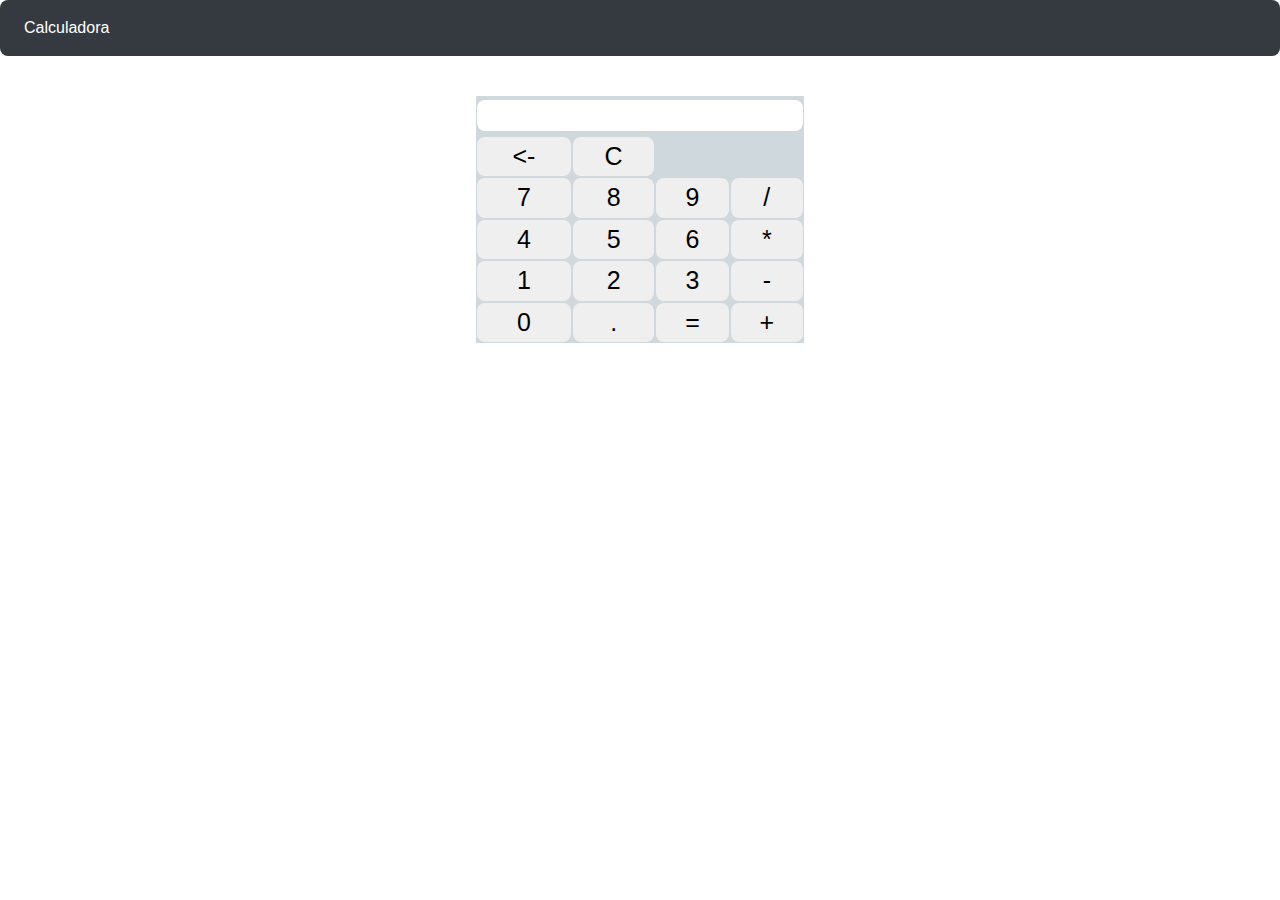
<file: Calculadora/index.html>
<!doctype html>
<html lang="pt-Br">

<head>
	<title>Calculadora</title>
	<meta charset="utf-8">
	<meta name="viewport" content="width=device-width, initial-scale=1, shrink-to-fit=no">
	<link href="./css/style.css" type="text/css" rel="stylesheet" />
	<script src="https://cdnjs.cloudflare.com/ajax/libs/jquery/3.6.0/jquery.min.js" integrity="sha512-894YE6QWD5I59HgZOGReFYm4dnWc1Qt5NtvYSaNcOP+u1T9qYdvdihz0PPSiiqn/+/3e7Jo4EaG7TubfWGUrMQ==" crossorigin="anonymous" referrerpolicy="no-referrer"></script>
	<link rel="stylesheet" href="https://stackpath.bootstrapcdn.com/bootstrap/4.3.1/css/bootstrap.min.css"
		integrity="sha384-ggOyR0iXCbMQv3Xipma34MD+dH/1fQ784/j6cY/iJTQUOhcWr7x9JvoRxT2MZw1T" crossorigin="anonymous">
</head>

<body>

	<nav class="navbar navbar-expand navbar-dark bg-dark">
		<div class="nav navbar-nav">
			<a class="nav-item nav-link active" href="#">Calculadora<span
					class="sr-only">(current)</span></a>
		</div>
	</nav>
	<div class="container" style="margin-top: 40px;">
		<div class="row">
			<div class="col-md-12">

				<div id="calculadora">

					<table>
						<tr>
							<td colspan="4">
								<input type="text" id="tela" maxlength="30" readonly="readonly" />
							</td>
						</tr>
						<tr>
							<td><input type="button" id="apagarAnterior" value="<-" /></td>
							<td><input type="button" id="limparTela" value="C" /></td>
						</tr>
						<tr>
							<td><input type="button" id="num7" value="7" /></td>
							<td><input type="button" id="num8" value="8" /></td>
							<td><input type="button" id="num9" value="9" /></td>
							<td><input type="button" id="divisao" value="/" /></td>
						</tr>
						<tr>
							<td><input type="button" id="num4" value="4" /></td>
							<td><input type="button" id="num5" value="5" /></td>
							<td><input type="button" id="num6" value="6" /></td>
							<td><input type="button" id="multiplicacao" value="*" /></td>
						</tr>
						<tr>
							<td><input type="button" id="num1" value="1" /></td>
							<td><input type="button" id="num2" value="2" /></td>
							<td><input type="button" id="num3" value="3" /></td>
							<td><input type="button" id="subtracao" value="-" /></td>
						</tr>
						<tr>
							<td><input type="button" id="num0" value="0" /></td>
							<td><input type="button" id="ponto" value="." /></td>
							<td><input type="button" id="resultado" value="=" /></td>
							<td><input type="button" id="soma" value="+" /></td>
						</tr>
					</table>
				</div>
			</div>
		</div>
	</div>

	<footer class="footer mt-auto py-3 navbar-dark bg-default">
	</footer>

	<script type="text/javascript" src="./js/script.js"></script>
	<script src="https://code.jquery.com/jquery-3.3.1.slim.min.js"
		integrity="sha384-q8i/X+965DzO0rT7abK41JStQIAqVgRVzpbzo5smXKp4YfRvH+8abtTE1Pi6jizo"
		crossorigin="anonymous"></script>
</body>

</html>
</file>
<file: Calculadora/css/style.css>
* {
  border-radius: 8px;
  border: none;
}

#calculadora table {
  margin: 0 auto;
  border-radius: 0px;
  padding: 0;
  box-sizing: content-box;
  background-color: #CFD8DC; 
  border: 0 double black;
  font-size: 1.5625rem;
}

#calculadora tr {
  width: 100%;
  height:100%;
}

#calculadora tr td input {
  width: 100%;
  height:100%;
}

#calculadora td input:hover {
  color: #fff;
  background-color: #546E7A;
}

#calculadora td input#tela {
  text-align: right;
}

#calculadora td input#tela:hover {
  color: #000;
  background-color: #fff;
}
</file>
